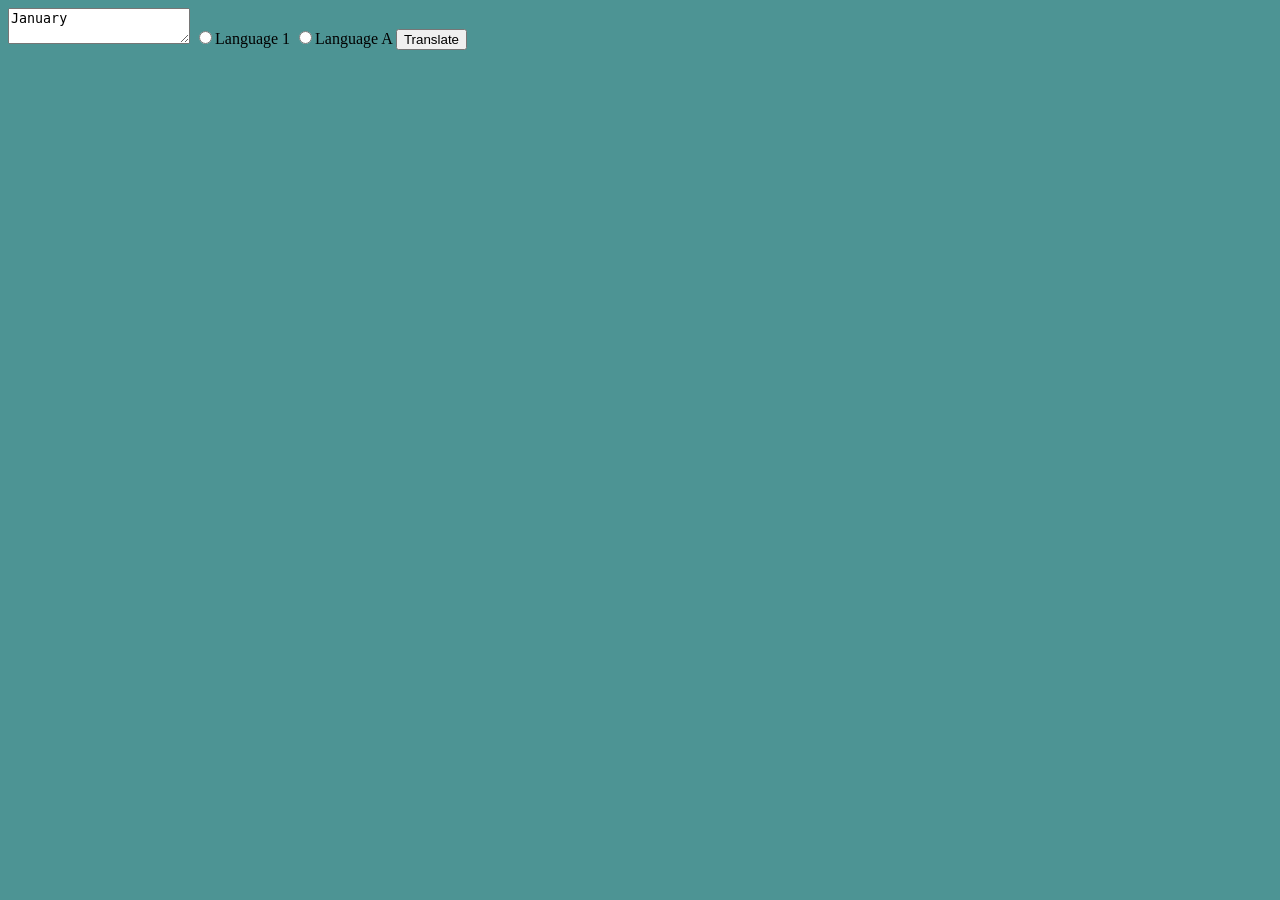
<file: index.html>
<!DOCTYPE html>
<html>
  <header>
    <link rel="stylesheet"  type="text/css" href="main.css">
    <body>
    <textarea name="textarea" id="text-area" value=>January</textarea>
     <input type="radio" name="language" id="language1" value="">Language 1</input>
     <input type="radio" name="language" id="languagea" value=""></body>Language A</input>
    <input type="button" name="translate" class="button" value="Translate">
    <div class="output"></div>
    <div>
    </div>
    </body>
  <footer>
    <script src="//code.jquery.com/jquery-1.11.3.min.js"></script>
    <!-- // <script src="javascripts/constructor.js"></script> -->
    <script src="javascripts/language1.js"></script>
    <!-- // <script src="javascripts/languageA.js"></script> -->
    <script src="javascripts/eventHandler.js"></script>
  </footer>
</html>
</file>
<file: main.css>
body {
  background-color: #4D9494;
}
</file>
